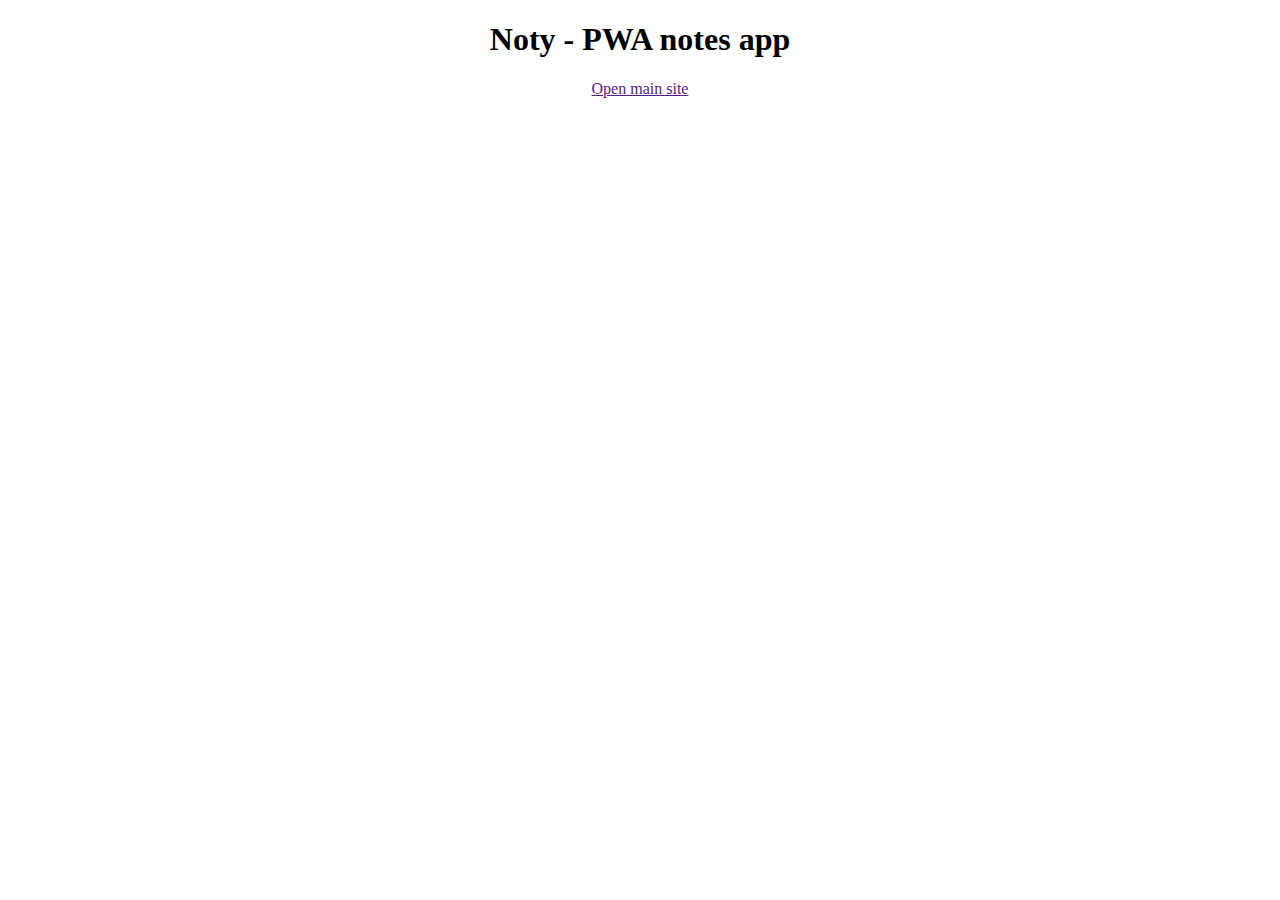
<file: index.html>
<!DOCTYPE html>
<html lang="en">

<head>
  <meta charset="UTF-8">
  <meta name="viewport" content="width=device-width initial-scale=1">
  <title>Noty</title>
</head>

<body class="body">
  <center>
    <h1>Noty - PWA notes app</h1>
    <a href="">Open main site</a>
  </center>
</body>

</html>
</file>
